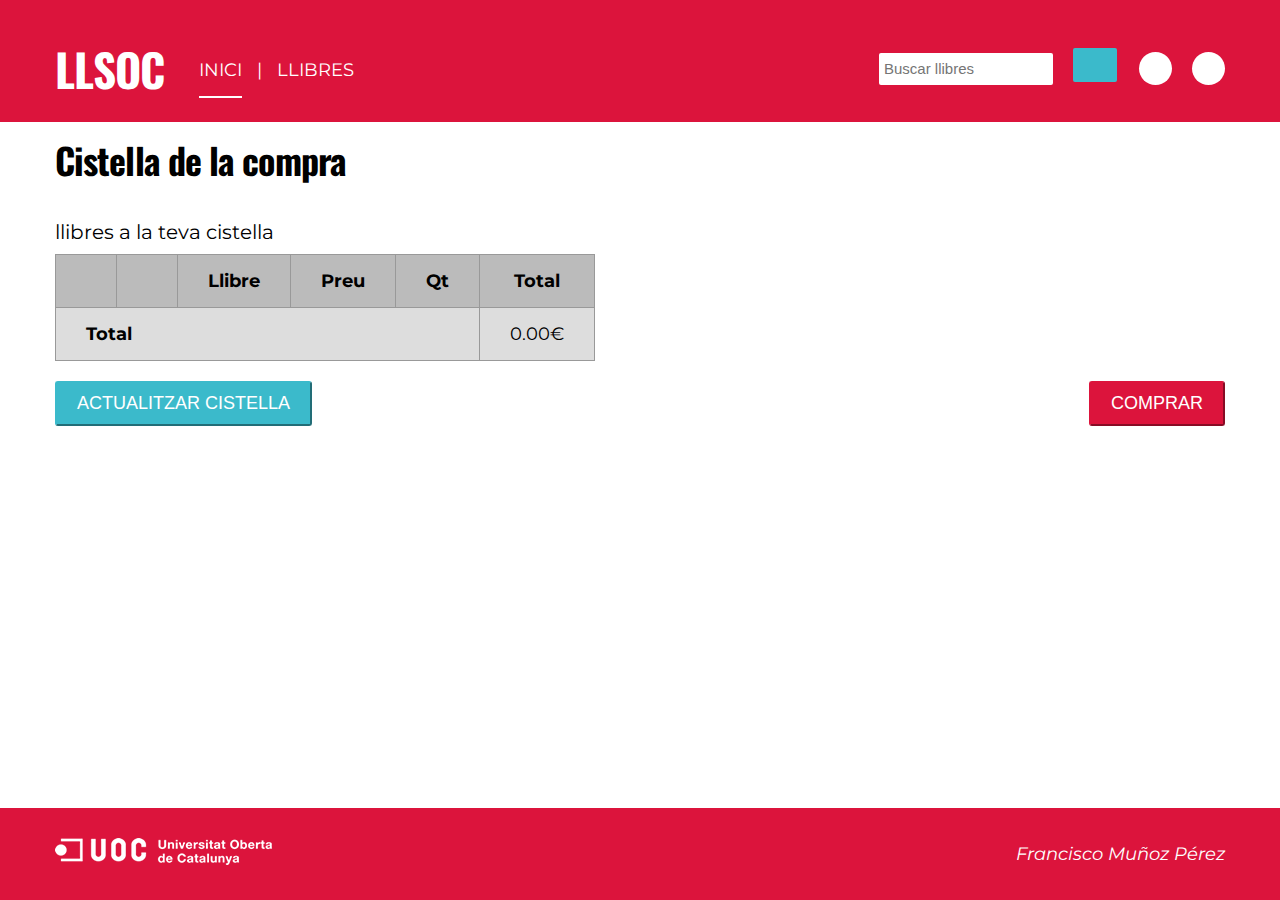
<file: cistella.html>
<!DOCTYPE html>
<html lang="ca">

<head>
    <meta charset="UTF-8">
    <meta name="viewport" content="width=device-width, initial-scale=1.0">
    <meta http-equiv="X-UA-Compatible" content="ie=edge">
    <title>Cistella - Llibreria SOC</title>
    <link href="https://fonts.googleapis.com/css?family=Montserrat%7COswald" rel="stylesheet">
    <link rel="stylesheet" href="https://use.fontawesome.com/releases/v5.3.1/css/all.css" integrity="sha384-mzrmE5qonljUremFsqc01SB46JvROS7bZs3IO2EmfFsd15uHvIt+Y8vEf7N7fWAU" crossorigin="anonymous">
    <link rel="stylesheet" href="css/main.css">
    <script src="js/funciones.js" type="text/javascript" charset="utf-8" ></script>

    <script src="js/script.js" type="text/javascript" charset="utf-8" ></script>

    <script>window.onload=carga</script>

</head>

<body class="contenido" data-pagina="cistella">
    <header class="cabecera">
        <div class="contenedor">
            <div class="navegador">
                <h1 class="h2 logo"><a href="index.html">LLSOC</a></h1>
                <nav>
                    <ul>
                        <li class="active"><a href="index.html">Inici</a></li>
                        <li><a href="llibres.html">Llibres</a></li>
                    </ul>
                </nav>
            </div>
            <div class="navegador">
                <div class="submit-buscador">
                    <form action="llibres.html" oninput="formAction()" method="GET"> 
                        <input class= "buscar" name="q" type="search" placeholder="Buscar llibres"/>
                      <button class="lente" type="submit">
                          <i class="cuadrado-lente fas fa-search"></i>
                      </button>
                    </form>
                </div>
                <div class="buscador">
                    <a href=cistella.html class="icon-cistella circle "><i class="fas fa-shopping-cart"></i></a>
                    <a href="#" class="icon-perfil circle"><i class="fas fa-user"></i></a>
                </div>
            </div>
        </div>
    </header>

<main class="contenedor" style="display:none;">
    <h1 class="title">Cistella de la compra</h1>
   <div class="listaCompra">
    <ul>


    </ul>
</div>
    <table class="table" > 
        <caption>llibres a la teva cistella</caption>
        <thead>
            <tr>
                <th scope="col"></th>
                <th scope="col"></th>
                <th scope="col">Llibre</th>
                <th scope="col">Preu</th>
                <th scope="col">Qt</th>
                <th scope="col">Total</th>
            </tr>
        </thead>
        <tbody>
            <tr>
                <td data-title="x">x</td>
                <td>img</td>
                <td>Les banyes del croissant (tapa dura)</td>
                <td data-title="Preu">5€</td>
                <td data-title="Qt">2</td>
                <td data-title="Total">10€</td>
            </tr>
            <tr>
                <td data-title="x">x</td>
                <td>img</td>
                <td >Rosalia</td>
                <td data-title="Preu">5€</td>
                <td data-title="Qt">2</td>
                <td data-title="Total">10€</td>
            </tr>
        </tbody>
        <tfoot>
            <tr>
                <th colspan="5">Total</th>
                <td class="cistella-total" data-title="Total cistella">20€</td>
            </tr>
        </tfoot>
    </table>

    <div class="buttons-cistella">
        <button class="btn update">Actualitzar cistella</button>
        <button class="btn checkout">Comprar <i class="fas fa-forward"></i></button>
    </div>

</main>
<footer class="pie">
    <div class="contenedor">
        <div class="logo-peu">
            <div class="logoUOC"><img src="assets/images/logo-uoc.png" alt="UOC">
            </div><address class="autor-pagina">Francisco Muñoz Pérez</address>
        </div>
    </div>
</footer>
</body>

</html>
</file>
<file: css/main.css>
/* variables i estils base */
:root {
  --main-color: crimson;
  --secondary-color: #3bbacb;
  --text-color: #000000;
--text: "ddd";
}

html,
* {
  -webkit-box-sizing: border-box;
          box-sizing: border-box; }

body,
figure {
  margin: 0;
  padding: 0; }

body {
  font-family: Montserrat, Arial, sans-serif;
  font-size: 18px; }
  /* body */.contenido {
    display: -webkit-box;
    display: -webkit-flex;
    display: -ms-flexbox;
    display: flex;
    min-height: 100vh;
    -webkit-box-orient: vertical;
    -webkit-box-direction: normal;
    -webkit-flex-direction: column;
        -ms-flex-direction: column;
            flex-direction: column; }
  body main {
    -webkit-box-flex: 1;
    -webkit-flex: 1;
        -ms-flex: 1;
            flex: 1; }

img {
  width: 100%;
  height: auto; }

fieldset {
  border: none;
  padding: 0;
  margin: 0; }

label[for],
input[type="button"],
button {
  cursor: pointer; }

.sr-only {
  position: absolute;
  width: 1px;
  height: 1px;
  padding: 0;
  margin: -1px;
  overflow: hidden;
  clip: rect(0, 0, 0, 0);
  border: 0; }

a {
  color: var(--main-color); 
  text-decoration: none;
}
 
a:hover,
a:focus {
  color: var(--secondary-color); }

/* grid base */
.contenedor {
  margin: 0 auto;
  overflow: hidden;
  padding: 0 15px; }
/* 
.flex {
  display: -webkit-box;
  display: -webkit-flex;
  display: -ms-flexbox;
  display: flex;
  -webkit-box-pack: start;
  -webkit-justify-content: flex-start;
      -ms-flex-pack: start;
          justify-content: flex-start;
  -webkit-box-align: center;
  -webkit-align-items: center;
      -ms-flex-align: center;
          align-items: center;
  -webkit-flex-wrap: wrap;
      -ms-flex-wrap: wrap;
          flex-wrap: wrap; } */

@media (min-width: 768px) {
  .contenedor {
    width: 750px; } }

@media (min-width: 992px) {
  .contenedor {
    width: 970px; }
  /* .flex {
    -webkit-box-pack: justify;
    -webkit-justify-content: space-between;
        -ms-flex-pack: justify;
            justify-content: space-between;
    -webkit-box-align: end;
    -webkit-align-items: flex-end;
        -ms-flex-align: end;
            align-items: flex-end; } */
           }

@media (min-width: 1200px) {
  .contenedor {
    width: 1200px; } }

h1,h2,h3,h4{
  font-family: Oswald, Verdana, sans-serif;
  font-style: normal;
  font-weight: 900;
  letter-spacing: -0.91px; }

h1  {
  font-size: 36px;
  margin-top: 11px; }

h2  {
  font-size: 30px;
  line-height: 1em; }

h3 {
  font-size: 20px; }

blockquote {
  border-left: 4px solid crimson;
  margin: 20px 0 30px 0;
  padding: 15px 20px 35px;
  color: white;
  background-color: #3bbacb; }

blockquote p {
  font-size: 18px; }

blockquote span.autor-cita {
  text-transform: uppercase;
  font-weight: bold; }

.btn {
  background-color: var(--main-color);
  color: white;
  border-color: var(--main-color);
  border-radius: 3px;
  font-size: 18px;
  padding: 10px 20px;
  text-transform: uppercase; }
  .btn:hover {
    background-color: var(--secondary-color);
    border-color: var(--secondary-color); }
/* XXXXXXXXXXXXXXXXXXXXXXXXXXXXXXXXXXXXXXXXXXXXXXXXXXXXXXXXXXXXXXXXXXXXXXXXXXXXXXXXXXXXXXXXXXXXXXXXXXXXXXXXXXXXXXXX */
dfdf{

}
/* estils header */
.cabecera,
.pie {
  background-color: crimson;
  color: white; }

@media (min-width: 992px) {
  .cabecera .contenedor {
    display: -webkit-box;
    display: -webkit-flex;
    display: -ms-flexbox;
    display: flex;
    -webkit-box-pack: justify;
    -webkit-justify-content: space-between;
        -ms-flex-pack: justify;
            justify-content: space-between;
    -webkit-box-align: center;
    -webkit-align-items: center;
        -ms-flex-align: center;
            align-items: center;
    -webkit-flex-wrap: wrap;
        -ms-flex-wrap: wrap;
            flex-wrap: wrap; } }

.cabecera .logo {
  text-transform: uppercase;
  font-size: 45px;
  font-family: Oswald, Verdana, sans-serif;
  text-align: center;
  margin: 3px 0 10px; }
  @media (min-width: 576px) {
   
    .cabecera .logo {
      margin-right: 20px;
      margin-bottom: 0;
      margin-top: 0; } }
  .cabecera .logo a {
    color: white;
    text-decoration: none; }

@media (min-width: 576px) {
  .cabecera .navegador,
  .cabecera .navegador {
    display: -webkit-box;
    display: -webkit-flex;
    display: -ms-flexbox;
    display: flex;
    -webkit-box-align: end;
    -webkit-align-items: flex-end;
        -ms-flex-align: end;
            align-items: flex-end;
    -webkit-box-pack: justify;
    -webkit-justify-content: space-between;
        -ms-flex-pack: justify;
            justify-content: space-between;
    padding-top: 0; } }

@media (min-width: 992px) {
  .cabecera .navegador,
  .cabecera .navegador {
    -webkit-box-align: center;
    -webkit-align-items: center;
        -ms-flex-align: center;
            align-items: center; } }

.cabecera .navegador {
  padding-top: 15px; }

.cabecera .navegador {
  display: -webkit-box;
  display: -webkit-flex;
  display: -ms-flexbox;
  display: flex;
  -webkit-box-orient: vertical;
  -webkit-box-direction: normal;
  -webkit-flex-direction: column;
      -ms-flex-direction: column;
          flex-direction: column;
  -webkit-box-align: center;
  -webkit-align-items: center;
      -ms-flex-align: center;
          align-items: center;
  margin: 20px 0; }
  @media (min-width: 576px) {
    .cabecera .navegador {
      -webkit-box-orient: horizontal;
      -webkit-box-direction: normal;
      -webkit-flex-direction: row;
          -ms-flex-direction: row;
              flex-direction: row; } }
  .cabecera .navegador .buscador {
    display: -webkit-box;
    display: -webkit-flex;
    display: -ms-flexbox;
    display: flex;
    -webkit-box-pack: center;
    -webkit-justify-content: center;
        -ms-flex-pack: center;
            justify-content: center;
    -webkit-box-align: center;
    -webkit-align-items: center;
        -ms-flex-align: center;
            align-items: center; 
             }      
/* XXXXXXXXXXXXXXXXXXXXXXXXXXXXXXXXXXXXXXXXXXXXXXXXXXXXXXXXXXXXXXXXXXXXXXXXXXXXXXXXXXXXXXXXXXXXXXXXXXXXXXXXXXXXXXXX */
gfg{

}
/* navigation */
@media (min-width: 576px) {
  .cabecera nav {
    margin-bottom: -5px; } }

.cabecera nav ul {
  list-style-type: none;
  margin: 0;
  padding-left: 0; }
  @media (min-width: 576px) {
    .cabecera nav ul {
      display: -webkit-box;
      display: -webkit-flex;
      display: -ms-flexbox;
      display: flex;
      -webkit-box-pack: center;
      -webkit-justify-content: center;
          -ms-flex-pack: center;
              justify-content: center;
      -webkit-box-align: end;
      -webkit-align-items: flex-end;
          -ms-flex-align: end;
              align-items: flex-end; } }

.cabecera nav li {
  color: white;
  text-transform: uppercase;
  border-bottom: 1px solid #ddd;
  margin: 0;
  text-align: center; 
}
@media (max-width: 576px) {
  .cabecera nav li {
  width: 550px; } }
     @media (min-width: 576px) {
    .cabecera nav li {
      text-align: right;
      border: 0; } }

.cabecera nav li a {
  border-bottom: 2px solid var(--main-color);
  display: inline-block;
  padding: 15px 0;
  margin: 0 15px;
  color: white;
  font-weight: normal;
  text-decoration: none; }

.cabecera nav li a:hover,
.cabecera nav li.active a {/*  */
  border-bottom: 2px solid white; }

.cabecera nav li:first-child span {
  margin-left: 0; }

@media all and (min-width: 615px) {
  .cabecera nav li {
    display: inline-block;
    border-bottom: none; }
  .cabecera nav li.active:after {
    color: white; }
  .cabecera nav li:after {
    content: "|"; }
  .cabecera nav li:last-child a,
  .cabecera nav li:last-child span {
    margin-right: 0; }
  .cabecera nav li:last-child:after {
    content: ""; } }
/* XXXXXXXXXXXXXXXXXXXXXXXXXXXXXXXXXXXXXXXXXXXXXXXXXXXXXXXXXXXXXXXXXXXXXXXXXXXXXXXXXXXXXXXXXXXXXXXXXXXXXXXXXXXXXXXX */
gfg{

}
/* buscador */
.redondo {
  background-color: white;
  border-radius: 50%;
  border: none;
  padding:5px;  /* radio circulo */
  font-size: 17px;  /* dimension icono */
}
.cuadrado-lente {
  background-color:  #3bbacb;
  position:relative;/* absolute */
  border-radius: 2px 2px 2px 2px;
   padding: 6px 22px ;/* altura y base */
  font-size: 20px;/* dimensión icono */
}
.lente {
  cursor: pointer;
  position:absolute;/* absolute */
  top:0px; 
  right: -24px;
  z-index:10;
  border:none;
  background:transparent;
  outline:none;
}
   @media (max-width: 576px) {
  .submit-buscador {
    margin-bottom: 20px;
    margin-left: 0;

  }
}  
@media (max-width: 992px) {
  .submit-buscador {
    margin-right: 20px;

  }
}  


.submit-buscador {
  position: relative;/* relative */
  width: 220px;
  margin-right: 20px;
  }
.submit-buscador input {
  cursor: pointer; 
  width: 79%;
  height: 32px;/* 3em; */
  border: none;
  border-radius: 2px 2px 2px 2px;
  padding: 5px;
  font-size: 15px;
}
.logo { 
  margin: 0px auto;
  text-transform: uppercase; 
  font-size: 45px; 
  font-family: Oswald, Verdana, sans-serif;
}

.logo-navegador {
  display: flex;
  list-style: none;
  margin: 0px auto; 
  text-transform: uppercase; 
  font-family: Verdana,sans-serif;
  align-items: center;    
}
.logo-navegador a {
  text-decoration: none;
  color: white;
}
 
@media (min-width: 576px) {
  .form-buscar {
    display: -webkit-box;
    display: -webkit-flex;
    display: -ms-flexbox;
    display: flex;
    -webkit-box-pack: start;
    -webkit-justify-content: flex-start;
        -ms-flex-pack: start;
            justify-content: flex-start; }  
       
        }
           
@media (min-width: 992px) {
  .form-buscar {
    -webkit-box-pack: end;
    -webkit-justify-content: flex-end;
        -ms-flex-pack: end;
            justify-content: flex-end; } }
/* 
.form-buscar-lg {
  margin-bottom: 30px; }

.form-buscar .combo-group {
  margin: 10px auto;
  position: relative;
  display: table;
  border-collapse: separate; }

.form-buscar .combo-addon {
  padding: 0;
  border: 0;
  width: 60px;
  white-space: nowrap;
  vertical-align: middle;
  display: table-cell;
  border-collapse: separate; }

.form-buscar .combo-addon .btn {
  border-top-left-radius: 0;
  border-bottom-left-radius: 0;
  width: 100%;
  border: 1px solid #3bbacb;
  background: #3bbacb;
  font-weight: 700;
  height: 40px; }

.form-buscar .combo-addon .btn:hover {
  opacity: 0.8; }

.form-control {
  font-family: "Roboto", sans-serif;
  display: block;
  width: 100%;
  padding-top: 8px;
  padding-left: 10px;
  padding-bottom: 8px;
  border: 1px solid #eef0f1;
  border-radius: 2px;
  font-size: 16px;
  color: #363e44;
  outline: none;
  -webkit-box-shadow: none;
          box-shadow: none;
  line-height: 1.42857143; }

.form-control[multiple] {
  height: 90px; }

.form-label {
  display: block;
  font-weight: 600;
  color: #555;
  line-height: 2em; }
 */
.circle {
  background-color: white;
  width: 33px;
  height: 33px;
  border-radius: 33px;
  display: -webkit-box;
  display: -webkit-flex;
  display: -ms-flexbox;
  display: flex;
  -webkit-box-pack: center;
  -webkit-justify-content: center;
      -ms-flex-pack: center;
          justify-content: center;
  -webkit-box-align: center;
  -webkit-align-items: center;
      -ms-flex-align: center;
          align-items: center;
  margin-left: 20px; }

.circle i {
  color: var(--main-color); }

.circle i:hover,
.circle.active i {
  color: var(--secondary-color); }
/* XXXXXXXXXXXXXXXXXXXXXXXXXXXXXXXXXXXXXXXXXXXXXXXXXXXXXXXXXXXXXXXXXXXXXXXXXXXXXXXXXXXXXXXXXXXXXXXXXXXXXXXXXXXXXXXX */
fg{

}
/* estils footer */
.pie {
  padding: 30px 0; }
  @media (min-width: 768px) {
    .pie {
      display: -webkit-box;
      display: -webkit-flex;
      display: -ms-flexbox;
      display: flex;
      -webkit-box-pack: start;
      -webkit-justify-content: flex-start;
          -ms-flex-pack: start;
              justify-content: flex-start;
      -webkit-box-align: center;
      -webkit-align-items: center;
          -ms-flex-align: center;
              align-items: center;
      -webkit-flex-wrap: wrap;
          -ms-flex-wrap: wrap;
              flex-wrap: wrap; } }
  @media (min-width: 768px) {
    .pie .logo-peu {
      display: -webkit-box;
      display: -webkit-flex;
      display: -ms-flexbox;
      display: flex;
      -webkit-box-pack: justify;
      -webkit-justify-content: space-between;
          -ms-flex-pack: justify;
              justify-content: space-between;
      -webkit-box-align: center;
      -webkit-align-items: center;
          -ms-flex-align: center;
              align-items: center; } }
  .pie .logo-peu .logoUOC {
    max-width: 222px;
    margin: 0 auto; }
    @media (min-width: 768px) {
      .pie .logo-peu .logoUOC {
        margin: 0; } }
  .pie .logo-peu .autor-pagina {
    text-align: center;
    display: block;
    margin-top: 20px; }
    @media (min-width: 768px) {
      .pie .logo-peu .autor-pagina {
        margin: 0; } }
/* XXXXXXXXXXXXXXXXXXXXXXXXXXXXXXXXXXXXXXXXXXXXXXXXXXXXXXXXXXXXXXXXXXXXXXXXXXXXXXXXXXXXXXXXXXXXXXXXXXXXXXXXXXXXXXXX */

/* estils home */
.autor {
  margin: 10px 0;
  font-size: 18px; }

.destacats h3 {
  font-size: 22px; }

@media (min-width: 576px) {
  .destacats #libreria4 {
    display: -webkit-box;
    display: -webkit-flex;
    display: -ms-flexbox;
    display: flex;
    -webkit-box-pack: justify;
    -webkit-justify-content: space-between;
        -ms-flex-pack: justify;
            justify-content: space-between;
    -webkit-box-align: start;
    -webkit-align-items: flex-start;
        -ms-flex-align: start;
            align-items: flex-start;
    -webkit-flex-wrap: wrap;
        -ms-flex-wrap: wrap;
            flex-wrap: wrap; } }

.destacats #libreria4 .llibre {
  margin: 0 0 20px;
  padding-bottom: 20px;
  background-color: rgba(59, 186, 203, 0.4);
  padding: 40px; }
  .destacats #libreria4 .llibre a:hover img {
    -webkit-transform: scale(1.05);
         -o-transform: scale(1.05);
            transform: scale(1.05);
    /* Equal to scaleX(0.7) scaleY(0.7) */ }
  @media (min-width: 576px) {
    .destacats #libreria4 .llibre {
      max-width: 220px;
      padding: 0;
      background-color: #fff;
      display: -webkit-box;
      display: -webkit-flex;
      display: -ms-flexbox;
      display: flex;
      -webkit-box-pack: justify;
      -webkit-justify-content: space-between;
          -ms-flex-pack: justify;
              justify-content: space-between;
      -webkit-box-align: start;
      -webkit-align-items: flex-start;
          -ms-flex-align: start;
              align-items: flex-start;
      -webkit-flex-wrap: wrap;
          -ms-flex-wrap: wrap;
              flex-wrap: wrap; } }
 

.mes-llegits {
  margin-bottom: 50px; }
  .mes-llegits h2 {
    margin-bottom: 40px; }
  .mes-llegits ul {
    list-style-type: square;
    padding-left: 18px; }
    .mes-llegits ul li {
      color: var(--main-color); }
      .mes-llegits ul li li {
        color: black; }
    .mes-llegits ul ol {
      padding-left: 30px; }
    .mes-llegits ul .titol-llibre-llista {
      font-style: italic; }

li {
  margin: 10px 0 20px; }

li li {
  margin: 10px 0; }

section {
  border-bottom: 1px dashed crimson; }

section:last-of-type {
  border-bottom: none; }
/* XXXXXXXXXXXXXXXXXXXXXXXXXXXXXXXXXXXXXXXXXXXXXXXXXXXXXXXXXXXXXXXXXXXXXXXXXXXXXXXXXXXXXXXXXXXXXXXXXXXXXXXXXXXXXXXX */
 
/* Estilo detalle libro */
.llibre-detall {
  margin: 20px 0; }
  @media (min-width: 576px) {
    .llibre-detall {
      display: -webkit-box;
      display: -webkit-flex;
      display: -ms-flexbox;
      display: flex;
      -webkit-box-pack: justify;
      -webkit-justify-content: space-between;
          -ms-flex-pack: justify;
              justify-content: space-between;
      -webkit-box-align: start;
      -webkit-align-items: flex-start;
          -ms-flex-align: start;
              align-items: flex-start; } }

.imatge-llibre {
  padding: 40px; }
  @media (min-width: 576px) {
    .imatge-llibre {
      -webkit-flex-basis: 30%;
          -ms-flex-preferred-size: 30%;
              flex-basis: 30%;
      padding: 20px 40px 0 0; } }

.llibre-info {
  -webkit-flex-basis: 70%;
      -ms-flex-preferred-size: 70%;
          flex-basis: 70%; }

.detall-llibre-autor {
  margin: -6px 0 20px;
  font-size: 22px; }

.resum {
  margin-bottom: 30px; }
/* XXXXXXXXXXXXXXXXXXXXXXXXXXXXXXXXXXXXXXXXXXXXXXXXXXXXXXXXXXXXXXXXXXXXXXXXXXXXXXXXXXXXXXXXXXXXXXXXXXXXXXXXXXXXXXXX */

/* formulari llibre */
.form-cistella {
  text-align: center; }
  @media (min-width: 576px) {
    .form-cistella {
      text-align: left; } }

.tipus legend {
  margin: 10px 0; }

@media (min-width: 576px) {
  .tipus-llibre {
    display: -webkit-box;
    display: -webkit-flex;
    display: -ms-flexbox;
    display: flex;
    -webkit-box-pack: start;
    -webkit-justify-content: flex-start;
        -ms-flex-pack: start;
            justify-content: flex-start;
    -webkit-flex-wrap: wrap;
        -ms-flex-wrap: wrap;
            flex-wrap: wrap; } }

.tipus-llibre label {
  display: -webkit-box;
  display: -webkit-flex;
  display: -ms-flexbox;
  display: flex;
  -webkit-box-orient: vertical;
  -webkit-box-direction: normal;
  -webkit-flex-direction: column;
      -ms-flex-direction: column;
          flex-direction: column;
  -webkit-box-pack: center;
  -webkit-justify-content: center;
      -ms-flex-pack: center;
          justify-content: center;
  -webkit-box-align: center;
  -webkit-align-items: center;
      -ms-flex-align: center;
          align-items: center;
  width: 100%;
  height: 100%;
  margin-bottom: 0;
  padding: 10px 0; }

.tipus-llibre .radio-boton {
  position: relative;
  display: -webkit-box;
  display: -webkit-flex;
  display: -ms-flexbox;
  display: flex;
  -webkit-box-pack: center;
  -webkit-justify-content: center;
      -ms-flex-pack: center;
          justify-content: center;
  -webkit-box-align: center;
  -webkit-align-items: center;
      -ms-flex-align: center;
          align-items: center;
  margin-bottom: 12px; }
  @media (min-width: 576px) {
    .tipus-llibre .radio-boton {
      width: 160px;
      height: 80px;
      max-width: 160px;
      margin-right: 20px; } }
  @media (min-width: 768px) {
    .tipus-llibre .radio-boton {
      width: 150px;
      height: 80px;
      max-width: 150px;
      margin-right: 10px; } }
  @media (min-width: 992px) {
    .tipus-llibre .radio-boton {
      width: 160px;
      height: 80px;
      max-width: 160px;
      margin-right: 20px; } }
  .tipus-llibre .radio-boton input[type=radio] {
    position: absolute;
    left: -999999px; }
  .tipus-llibre .radio-boton input[type=radio] + label {
    background-color: transparent;
    -webkit-transition: background-color 500ms;
    -o-transition: background-color 500ms;
    transition: background-color 500ms;
    border: 1px solid var(--secondary-color); }
  .tipus-llibre .radio-boton input[type=radio] + label:hover,
  .tipus-llibre .radio-boton input[type=radio]:checked + label {
    color: white;
    background-color: var(--secondary-color); }
/* XXXXXXXXXXXXXXXXXXXXXXXXXXXXXXXXXXXXXXXXXXXXXXXXXXXXXXXXXXXXXXXXXXXXXXXXXXXXXXXXXXXXXXXXXXXXXXXXXXXXXXXXXXXXXXXX */
/* quantity */
/*   .quantity {
  display: -webkit-box;
  display: -webkit-flex;
  display: -ms-flexbox;
  display: flex;
  -webkit-box-pack: center;
  -webkit-justify-content: center;
      -ms-flex-pack: center;
          justify-content: center;
  margin: 20px 0 10px; }
  @media (min-width: 576px) {
    .quantity {
      display: -webkit-inline-box;
      display: -webkit-inline-flex;
      display: -ms-inline-flexbox;
      display: inline-flex;
      margin-right: 17px; } }
  .quantity input.qty {
    width: 90px; }
  .quantity input.qty,
  .quantity input.minus,
  .quantity input.plus {
    padding: 10px 10px;
    text-align: center;
    font-size: 18px;
    border: 1px solid var(--secondary-color);
    margin: 0; }
  .quantity input.minus,
  .quantity input.plus {
    width: 35px;
    background-color: var(--secondary-color); } */
    .submit-cantidad {
  display: -webkit-box;
  display: -webkit-flex;
  display: -ms-flexbox;
  display: flex;
  -webkit-box-pack: center;
  -webkit-justify-content: center;
      -ms-flex-pack: center;
          justify-content: center;
  margin: 20px 0 10px; }
  @media (min-width: 576px) {
    .submit-cantidad {
      display: -webkit-inline-box;
      display: -webkit-inline-flex;
      display: -ms-inline-flexbox;
      display: inline-flex;
      margin-right: 17px; } }
.submit-cantidad {/* esta clase será el contenedor que tendrá dentro el imput y 2 botones */
position: relative; 
width: 160px;/* ancho */
height: 40px; /* alto */
}
.submit-cantidad > input {
width: 100%;/* le decimos a input que sea el 100% de ancho que el elemneto que lo contiene */
height: 100%; /* le decimos a input que sea el 100% de alto que el elemneto que lo contiene */
border: 1px solid #3bbacb;
cursor: pointer;
padding: 5px;
font-size: 15px;
text-align: center;  
}
.menos, .mas {/* esta clase serán del elemento botón para sumar o restar la cantidad que se va a comprar */
position:absolute;/* absolute */
top:0px; /* colocamos el botón arriba del todo respecto al submit-cantidad o el imput que es lo mismo */
cursor: pointer;
z-index:10;
border:none;
background:transparent;
outline:none;

}
.menos {
left: 1px;   /* colocamos el botón hacia la izquierda del todo respecto al submit-cantidad o el imput que es lo mismo */
}
.mas {
right: 1px; /* colocamos el botón hacia la derecha del todo respecto al submit-cantidad o el imput que es lo mismo */
}
.cuadrado {/* esta clase del elemento <i> donde estará el icono (mas y menos) dentro de un cuadrado que será el botón*/
background-color:  #3bbacb;
border-radius: 1px 1px 1px 1px;
padding: 13px 10px ;/* altura y base */
font-size: 12px;/* dimensión icono */
}
/* XXXXXXXXXXXXXXXXXXXXXXXXXXXXXXXXXXXXXXXXXXXXXXXXXXXXXXXXXXXXXXXXXXXXXXXXXXXXXXXXXXXXXXXXXXXXXXXXXXXXXXXXXXXXXXXX */

/* botons comprar/reservar */
@media (min-width: 576px) {
  .form-cistella .wrap-btns {
    display: -webkit-inline-box;
    display: -webkit-inline-flex;
    display: -ms-inline-flexbox;
    display: inline-flex; }
    .form-cistella .wrap-btns button {
      margin-right: 20px;
      min-width: 160px; } }

.form-cistella button[type="submit"] {
  background-color: var(--main-color);
  color: white;
  border-color: var(--main-color);
  border-radius: 3px;
  font-size: 18px;
  padding: 10px 20px;
  text-transform: uppercase;
  margin-top: 20px; }

.form-cistella button[type="submit"]:disabled {
  background-color: #ddd;
  border-color: #ddd;
  cursor: not-allowed; }

.submit-cantidad input[class="cantidad"]:disabled {
  background-color: #ddd;
    border-color: #ddd;
    color: white;
    cursor: not-allowed; }
.submit-cantidad button[type="button"]:disabled {
  background-color:rgb(199, 198, 198);
  color: white;
  cursor: not-allowed; }
   
/* XXXXXXXXXXXXXXXXXXXXXXXXXXXXXXXXXXXXXXXXXXXXXXXXXXXXXXXXXXXXXXXXXXXXXXXXXXXXXXXXXXXXXXXXXXXXXXXXXXXXXXXXXXXXXXXX */
 
/* estils llibres */

      /*   .navegadorResultados {
          display: -webkit-box;
          display: -webkit-flex;
          display: -ms-flexbox;
          display: flex;
          -webkit-box-pack: justify;
          -webkit-justify-content: space-between;
              -ms-flex-pack: justify;
                  justify-content: space-between;
          -webkit-box-align: center;
          -webkit-align-items: center;
              -ms-flex-align: center;
                  align-items: center; } */
                  .font {
                    font-size: 36px;
                  }
                  .busquedas18 .navegadorResultados {
                    display: -webkit-box;
                    display: -webkit-flex;
                    display: -ms-flexbox;
                    display: flex;
                    -webkit-box-pack: justify;
                    -webkit-justify-content: space-between;
                        -ms-flex-pack: justify;
                            justify-content: space-between;
                    -webkit-box-align: center;
                    -webkit-align-items: center;
                        -ms-flex-align: center;
                            align-items: center; }
                  
                  .llista-tendencies h3,
                  .busquedas18 h3 {
                    margin-bottom: 10px; }
                  
                  .busquedas18 {
                    background-color: rgba(220, 20, 60, 0.3); }
                  
                  .libreria18 {
                    margin-left: -15px;
                    margin-right: -15px; }
                  
                  .libreria18 .llibre {
                    margin-bottom: 50px;
                    padding: 0 15px;
                    width: 100%; }
                  
                
                  
                  .libreria18 {
                    display: -webkit-box;
                    display: -webkit-flex;
                    display: -ms-flexbox;
                    display: flex;
                    -webkit-box-pack: start;
                    -webkit-justify-content: flex-start;
                        -ms-flex-pack: start;
                            justify-content: flex-start;
                    -webkit-flex-wrap: wrap;
                        -ms-flex-wrap: wrap;
                            flex-wrap: wrap; }
                    @media (min-width: 576px) {
                      .libreria18 .llibre {
                        width: 50%; } }
                    @media (min-width: 768px) {
                      .libreria18 .llibre {
                        width: 25%; } }
                    @media (min-width: 992px) {
                      .libreria18 .llibre {
                        width: 16.6%; } }
/* XXXXXXXXXXXXXXXXXXXXXXXXXXXXXXXXXXXXXXXXXXXXXXXXXXXXXXXXXXXXXXXXXXXXXXXXXXXXXXXXXXXXXXXXXXXXXXXXXXXXXXXXXXXXXXXX */

/* estils cistella */
.table {
  margin: 20px 0;
  border-collapse: collapse;
  border: 1px solid #999999; }
  @media (max-width: 767px) {
    
    .table {
      width: 100%; } }
  
  .table caption {
    text-align: left;
    font-size: 20px;
    padding: 10px 0; }
  @media (max-width: 767px) {
    
    .table tr {
      display: block;
      border-top: 2px solid #999999; } }
  @media (max-width: 767px) {
    
    .table tr:nth-child(even) {
      background-color: #eeeded; } }
  
  .table th,
  .table td {
    padding: 15px 30px;
    border: 0;
    border-bottom: 1px solid #999999;
    border-right: 1px solid #999999;
    margin: 0;
    text-align: center; }
    @media (max-width: 767px) {
      
      .table th,
      .table td {
        padding: 10px 15px 10px 10px; } }
    @media (max-width: 767px) {
      
      .table th:before,
      .table td:before {
        content: attr(data-title) ": " ;
        font-weight: bold;
        float: left;
        color: var(--main-color); } 
       
      
      }  
    @media (max-width: 767px) {
      .table td:nth-child(2){
          display: none; 
        }
      }

    @media (max-width: 767px) {
      .table th,
      .table td {
        display: block;
        text-align: right; } }
  
  .table thead {
    background-color: #bbbbbb; }
    @media (max-width: 767px) {
      
      .table thead {
        display: none; } }
  
  .table tfoot {
    background-color: #ddd; }
    
    .table tfoot th {
      text-align: left; }
      @media (max-width: 767px) {
        
        .table tfoot th {
          display: none; } }

.buttons-cistella {
  margin: 20px 0;
  display: -webkit-box;
  display: -webkit-flex;
  display: -ms-flexbox;
  display: flex;
  -webkit-box-pack: justify;
  -webkit-justify-content: space-between;
      -ms-flex-pack: justify;
          justify-content: space-between; }
  @media (max-width: 767px) {
    .buttons-cistella {
      -webkit-box-orient: vertical;
      -webkit-box-direction: normal;
      -webkit-flex-direction: column;
          -ms-flex-direction: column;
              flex-direction: column; }
      .buttons-cistella .btn {
        margin-bottom: 10px; } }
  .buttons-cistella .btn.update {
    background-color: var(--secondary-color);
    border-color: var(--secondary-color); }
    .buttons-cistella .btn.update:hover {
      background-color: var(--main-color);
      border-color: var(--main-color); }
      
/* XXXXXXXXXXXXXXXXXXXXXXXXXXXXXXXXXXXXXXXXXXXXXXXXXXXXXXXXXXXXXXXXXXXXXXXXXXXXXXXXXXXXXXXXXXXXXXXXXXXXXXXXXXXXXXXX */

/*# sourceMappingURL=main.css.map */
</file>
